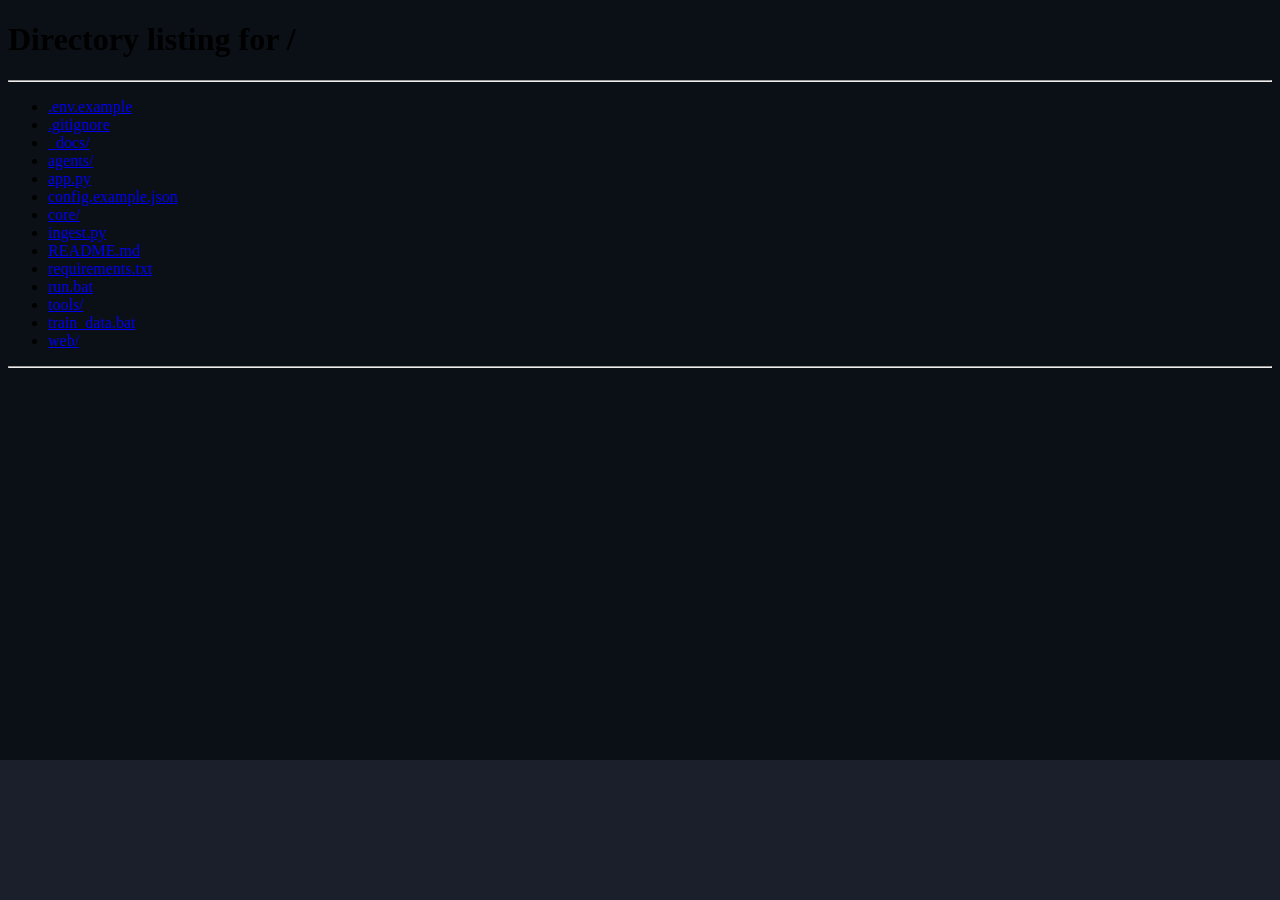
<file: web/qa/viewport-preview.html>
<!doctype html>
<html lang="ar" dir="rtl">
<head>
<meta charset="utf-8">
<title>QA — معاينة الواجهة على مقاسات مختلفة</title>
<style>
  html, body { margin: 0; height: 100%; background: #1a1f2b; }
  iframe { border: 0; display: block; margin: 0 auto; background: #0b0f16; }
</style>
</head>
<body>
<!--
  صفحة اختبار بصرية (dev only) — تُستخدم للتحقق من التجاوب والثيمين والاتجاهين.
  مثال: /static/_qa/viewport-preview.html?w=390&h=760&open=1&state=speaking&t=1.2
-->
<iframe id="f" title="preview"></iframe>
<script>
  const q = new URLSearchParams(location.search);
  const w = +(q.get("w") || 1280);
  const h = +(q.get("h") || 760);
  const f = document.getElementById("f");
  f.width = w; f.height = h;
  // نضبط التفضيلات قبل التحميل حتى يقرأها init() من أول مرة
  try {
    if (q.get("sidebar") === "0") localStorage.setItem("mas-sidebar", "closed");
    if (q.get("theme")) localStorage.setItem("mas-theme", q.get("theme"));
  } catch {}
  f.src = "/";
  f.onload = () => {
    setTimeout(() => {
      try {
        const W = f.contentWindow;
        if (q.get("theme")) W.applyTheme(q.get("theme"));
        if (q.get("lang")) W.setLang(q.get("lang"));
        if (q.get("sidebar") === "0") W.setSidebar(false);
        if (q.get("open") !== "0") W.AvatarStage.open();
        if (q.get("state")) W.AvatarStage.setState(q.get("state"));
        const t = q.get("t");
        if (t != null) {
          const v = [...W.document.querySelectorAll("#avatarStage video")].find((x) => x.classList.contains("on"));
          if (v) { v.currentTime = +t; v.pause(); }
        }
        document.title = `QA ${w}×${h}`;
      } catch (e) { document.title = "QA ERR: " + e.message; }
    }, 900);
  };
</script>
</body>
</html>
</file>
